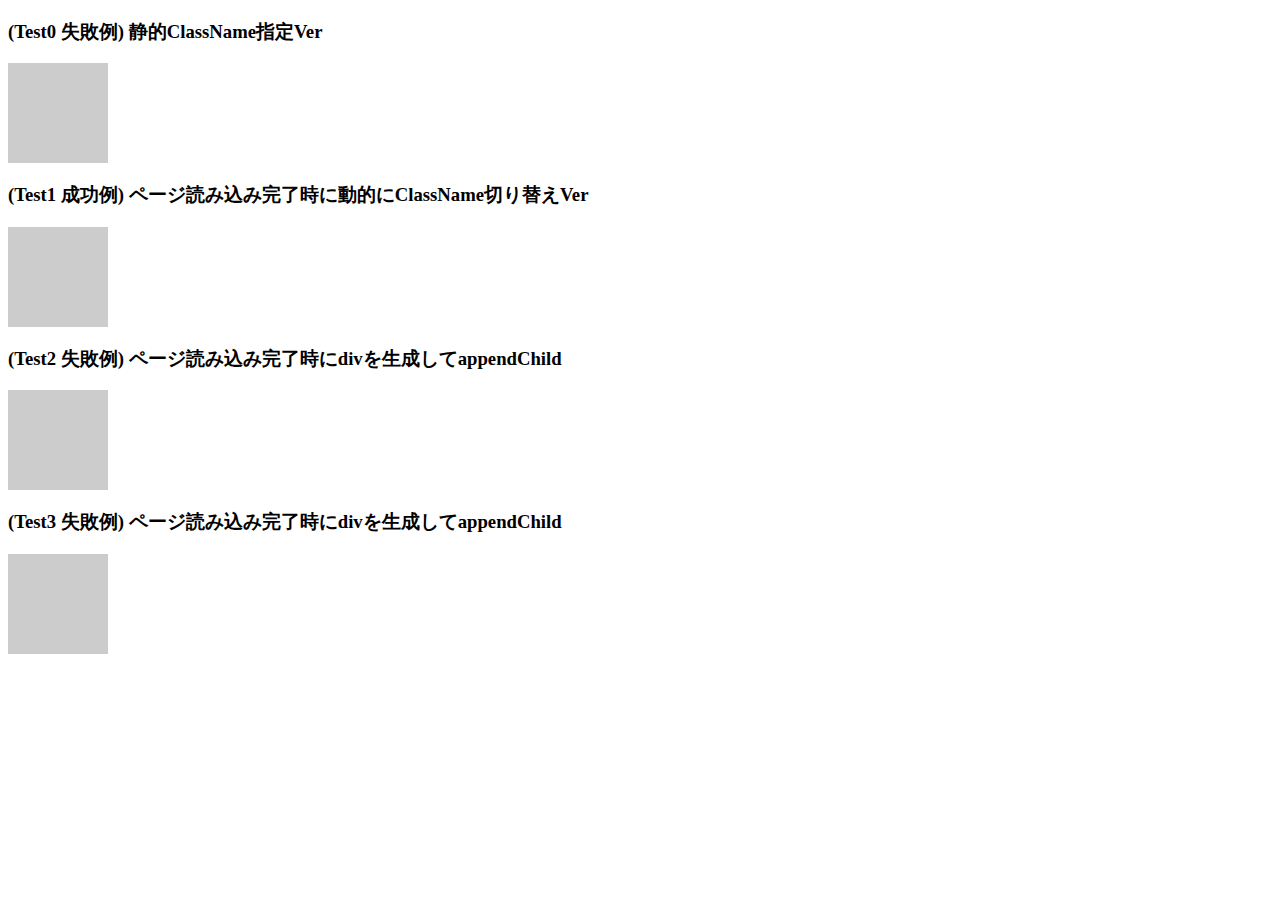
<file: labs/index.html>
<!doctype html>
<html>
  <head>
    <title>Sample</title>
    <style>
      #c0, #c1, #c2, #c3 {
        background-color: #ccc;
        height: 100px;
        width:  100px;
        transform-origin: left top;
      }
      .hide {
        animation-name: expand-hide;
        animation-timing-function: ease;
        animation-duration: 0.4s;
        animation-fill-mode: forwards;
      }
      .show {
        animation-name: expand-show;
        animation-timing-function: ease;
        animation-duration: 0.4s;
        animation-fill-mode: forwards;
      }

      @keyframes expand-show {
        0% {
          transform: scale(0);
        }
        100% {
          transform: scale(1);
        }
      }

      @keyframes expand-hide {
        0% {
          transform: scale(1);
        }
        100% {
          transform: scale(0);
        }
      }

    </style>
  </head>
  <body>

    <h3>(Test0 失敗例) 静的ClassName指定Ver</h3>
    <!-- ↓ アニメーション効かない -->
    <div id="c0" class="show"></div>

    <h3>(Test1 成功例) ページ読み込み完了時に動的にClassName切り替えVer</h3>
    <div id="c1" class="hide"></div>

    <h3>(Test2 失敗例) ページ読み込み完了時にdivを生成してappendChild</h3>
    <!-- ↓ アニメーション効かない -->
    <div id='here2' style="height: 100px"></div>

    <h3>(Test3 失敗例) ページ読み込み完了時にdivを生成してappendChild</h3>
    <!-- ↓ アニメーション効かない -->
    <div id='here3' style="height: 100px"></div>

    <script>
      window.addEventListener('load', function(e) {
        // Test 1
        document.querySelector('#c1').className = 'show';
        // Test 2 #here2 に div.show を追加
        var obj = document.createElement('div');
        obj.id = 'c2';
        obj.className = 'show';
        document.querySelector('#here2').appendChild(obj);
        // Test 3 #here3 に div.hide を追加してから .show に変更
        var obj = document.createElement('div');
        obj.id = 'c3';
        obj.className = 'hide';
        document.querySelector('#here3').appendChild(obj);
        document.querySelector('#c3').className = 'show';
      }, false);

      window.addEventListener('click', function(e) {
        if(e.target.className == 'show') e.target.className = 'hide';
      }, false);
    </script>
  </body>
</html>
</file>
